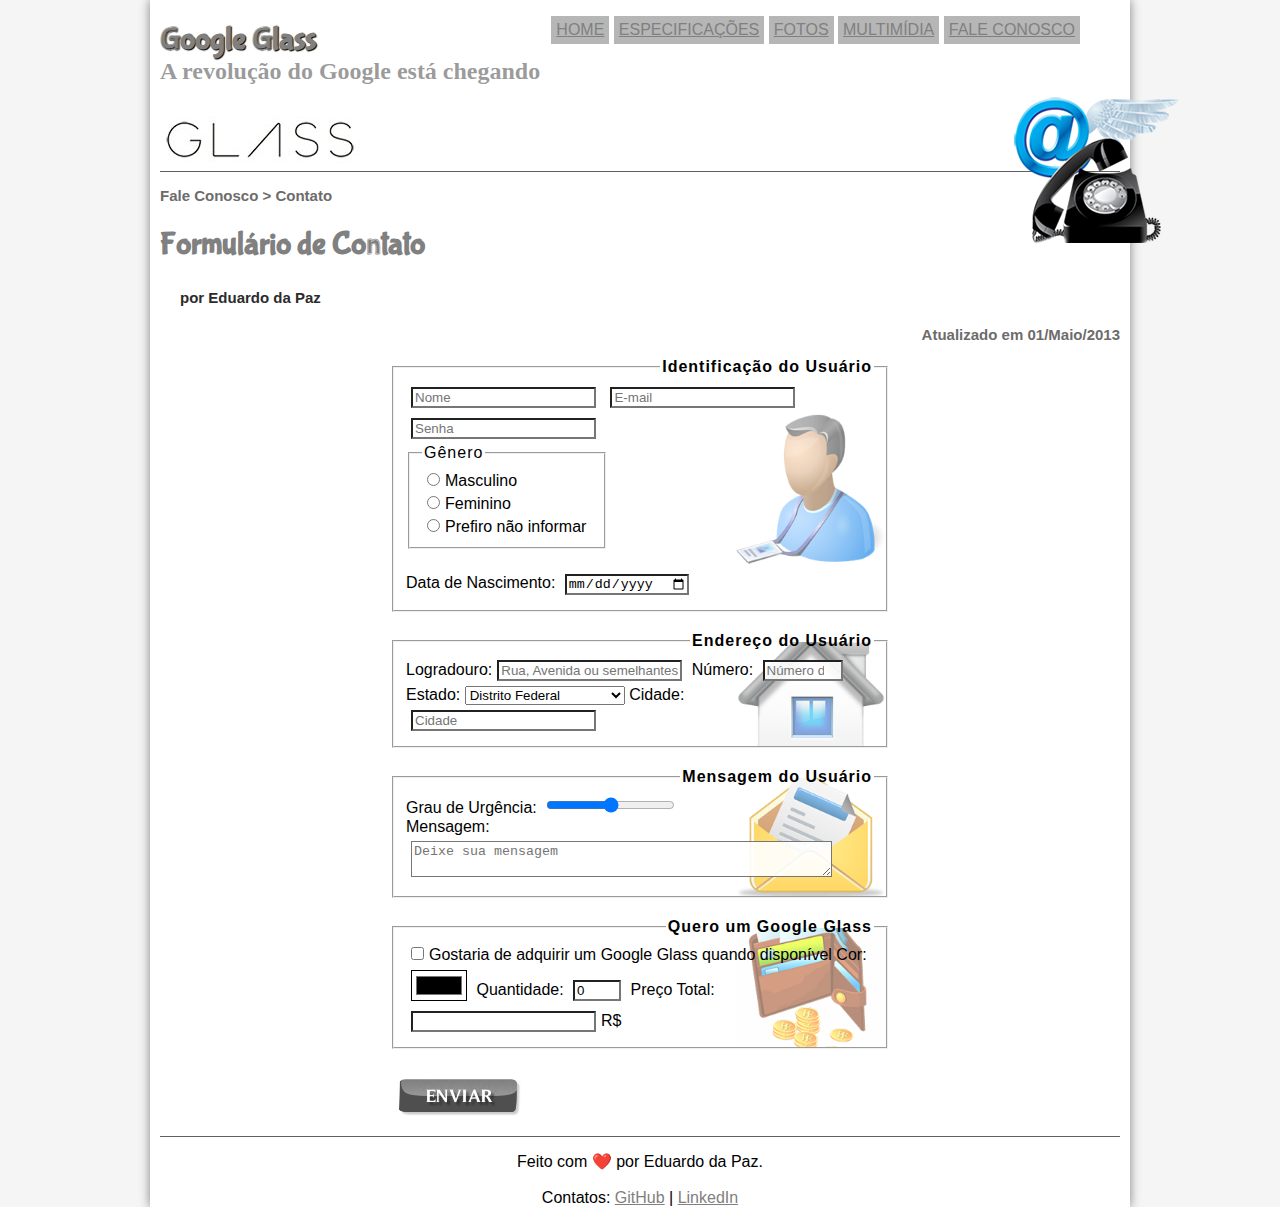
<file: fale-conosco.html>
<!DOCTYPE html>
<html lang="pt-br">
<head>
    <meta charset="UTF-8">
    <meta name="viewport" content="width=device-width, initial-scale=1.0">
    <meta http-equiv="X-UA-Compatible" content="ie=edge">
    <title>Contate-nos</title>
    <script src="_javascript/funcoes.js" defer></script>  
    <link rel="stylesheet" type="text/css" href="_css/estilo.css">
    <link rel="stylesheet" href="_css/form.css">
    <link rel="shortcut icon" href="_imagens/glass-oculos-preto-peq.png">
</head>
<body>
    <div id="interface">
        <header id="cabecalho">

            <hgroup>
                <h1>Google Glass</h1>
                <h2>A revolução do Google está chegando</h2>
            </hgroup>

            <img src="./_imagens/contato.png">

            <nav>
                <h1>Menu Principal</h1>
                <ul>
                    <li><a href="index.html">Home</a></li>
                    <li><a href="specs.html">Especificações</a></li>
                    <li><a href="fotos.html">Fotos</a></li>
                    <li><a href="multimidia.html">Multimídia</a></li>
                    <li><a href="fale-conosco.html">Fale conosco</a></li>
                </ul>
            </nav>

        </header>

        <section>
            <header>
                <h3>Fale Conosco > Contato</h3>
                <h1>Formulário de Contato</h1>
                <h2>por Eduardo da Paz</h2>
                <h3>Atualizado em 01/Maio/2013</h3>
            </header>

            <form action="/" method="POST">
                <fieldset id="contato">
                    <legend>Identificação do Usuário</legend>
                    <input type="text" name="" id="" placeholder="Nome">
                    <input type="email" name="" id="" placeholder="E-mail"> 
                    <input type="password" name="" id="" placeholder="Senha" minlength="8">
                    <fieldset class="gen">
                        <legend>Gênero</legend>
                        <input type="radio" name="genero" id="masculino"><label for="masculino">Masculino</label> <br>
                        <input type="radio" name="genero" id="feminino"><label for="feminino">Feminino</label> <br>
                        <input type="radio" name="genero" id="undefined"><label for="undefined">Prefiro não informar</label>
                    </fieldset>
                    </select>
                    <label for="dataNascimento">Data de Nascimento:</label>
                    <input type="date" name="" id="dataNascimento" placeholder="Data de Nascimento">
                </fieldset>

                <fieldset id="endereco">
                    <legend>Endereço do Usuário</legend>
                    <label for="logra">Logradouro:</label><input type="text" name="" id="logra" placeholder="Rua, Avenida ou semelhantes">
                    <label for="numeroRua">Número:</label> <input type="number" name="" id="numeroRua" min="0" max="99999" placeholder="Número da rua">
                    <label for="estado">Estado:</label>
                    <select id="estado" name="estado">
                        <optgroup label="Centro-Oeste">
                            <option value="DF">Distrito Federal</option>
                            <option value="GO">Goiás</option>
                            <option value="MT">Mato Grosso</option>
                            <option value="MS">Mato Grosso do Sul</option>
                        </optgroup>
                        <optgroup label="Sudeste">
                            <option value="ES">Espírito Santo</option>
                            <option value="MG">Minas Gerais</option>
                            <option value="RJ">Rio de Janeiro</option>
                            <option value="SP">São Paulo</option>
                        </optgroup>
                        <optgroup label="Sul">
                            <option value="PR">Paraná</option>
                            <option value="RS">Rio Grande do Sul</option>
                            <option value="SC">Santa Catarina</option>
                        </optgroup>
                        <optgroup label="Nordeste">
                            <option value="AL">Alagoas</option>
                            <option value="BA">Bahia</option>
                            <option value="CE">Ceará</option>
                            <option value="MA">Maranhão</option>
                            <option value="PB">Paraíba</option>
                            <option value="PE">Pernambuco</option>
                            <option value="PI">Piauí</option>
                            <option value="RN">Rio Grande do Norte</option>
                            <option value="SE">Sergipe</option>
                        </optgroup>
                        <optgroup label="Norte">
                            <option value="AC">Acre</option>
                            <option value="AP">Amapá</option>
                            <option value="AM">Amazonas</option>
                            <option value="PA">Pará</option>
                            <option value="RO">Rondônia</option>
                            <option value="RR">Roraima</option>
                            <option value="TO">Tocantins</option>
                        </optgroup>
                    </select>
                    <label for="cidade">Cidade:</label>
                    <input type="text" name="" id="cidade" placeholder="Cidade" list="cidades">
                    <datalist id="cidades">
                        <option value="São Paulo">Capital</option>
                        <option value="Rio de Janeiro">Capital</option>
                    </datalist>
                </fieldset>

                <fieldset id="mensagem">
                    <legend>Mensagem do Usuário</legend>
                    <label for="urgencia">Grau de Urgência:</label>
                    <input type="range" name="" id="urgencia"><br>
                    <label for="mensagem">Mensagem:</label>
                    <textarea name="" id="mensagem" cols="50" rows="2" placeholder="Deixe sua mensagem"></textarea>

                </fieldset>

                <fieldset id="shopping">
                    <legend>Quero um Google Glass</legend>
                    <input type="checkbox" name="" id="adquerir"><label for="adquerir">Gostaria de adquirir um Google Glass quando disponível</label>
                    <label for="cor">Cor:</label><input type="color" name="" id="cor">
                    <label for="quant">Quantidade:</label>
                    <input type="number" name="" id="quant" min="0" max="5" value="0">
                    <label for="total">Preço Total:</label><input type="number" name="" id="total" readonly><label for="total">R$</label>
                    <script>
                        /* calculating the final cost of the glasses shopping in the meantime */
                
                        const quant = document.querySelector('#quant')
                        const total = document.querySelector('#total')
                
                        quant.addEventListener('change', () => total.value = quant.value * 1500)
                    </script>  
                </fieldset>

            <input type="image" src="_imagens/botao-enviar.png">
            </form>
        </section>

        <footer>
            <p>Feito com ❤️ por Eduardo da Paz. <br><br>
                Contatos:
                <a href="https://github.com/EduardoPazz" target="_blank">GitHub</a> |
                <a href="https://www.linkedin.com/in/eduardo-da-paz/" target="_blank">LinkedIn</a>
            </p>
        </footer>
    </div>
</body>
</html>
</file>
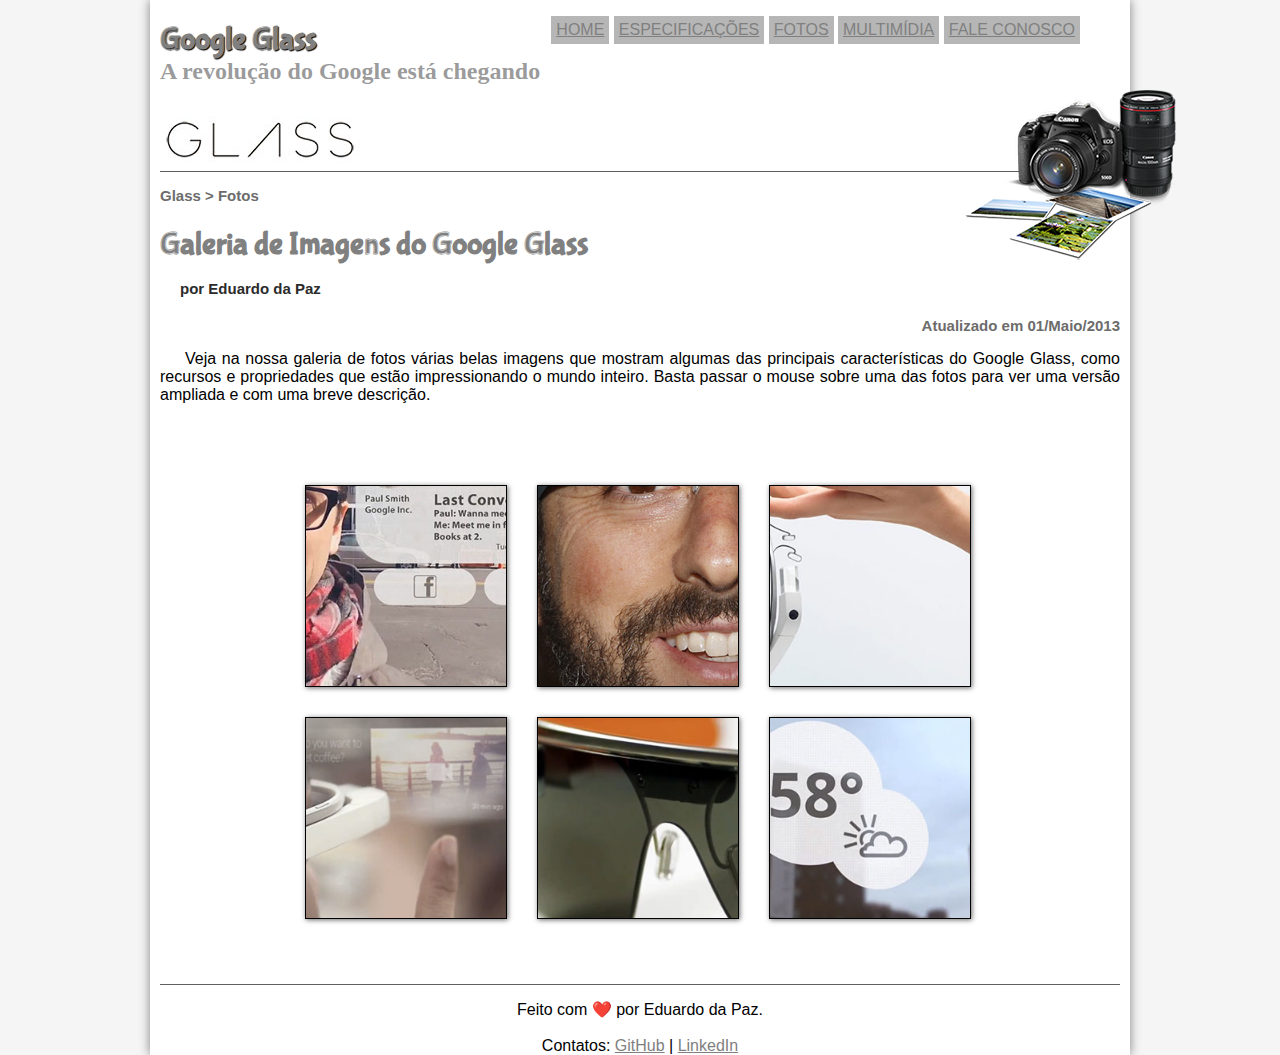
<file: fotos.html>
<!DOCTYPE html>
<html lang="pt-br">
<head>
    <meta charset="UTF-8">
    <meta name="viewport" content="width=device-width, initial-scale=1.0">
    <meta http-equiv="X-UA-Compatible" content="ie=edge">
    <title>Galeria</title>
    <script src="_javascript/funcoes.js" defer></script>
    <link rel="stylesheet" type="text/css" href="_css/estilo.css">
    <link rel="stylesheet" href="./_css/fotos.css">
    <link rel="shortcut icon" href="_imagens/glass-oculos-preto-peq.png">
</head>
<body>
    <div id="interface">
        <header id="cabecalho">

            <hgroup>
                <h1>Google Glass</h1>
                <h2>A revolução do Google está chegando</h2>
            </hgroup>

            <img src="./_imagens/fotos.png">

            <nav>
                <h1>Menu Principal</h1>
                <ul>
                    <li><a href="index.html">Home</a></li>
                    <li><a href="specs.html">Especificações</a></li>
                    <li><a href="fotos.html">Fotos</a></li>
                    <li><a href="multimidia.html">Multimídia</a></li>
                    <li><a href="fale-conosco.html">Fale conosco</a></li>
                </ul>
            </nav>

        </header>

        <section>
    
            <header>
                <hgroup>
                    <h3>Glass > Fotos</h3>
                    <h1>Galeria de Imagens do Google Glass</h1>
                    <h2>por Eduardo da Paz</h2>
                    <h3>Atualizado em 01/Maio/2013</h3>
                </hgroup> 
            </header>

            <p>Veja na nossa galeria de fotos várias belas imagens que mostram algumas das principais características do Google Glass, como recursos e propriedades que estão impressionando o mundo inteiro. Basta passar o mouse sobre uma das fotos para ver uma versão ampliada e com uma breve descrição.</p>

            <ul id="album">
                <li id="foto01"><span>Agenda e lembretes</span></li>
                <li id="foto02"><span>Sergey Brin usando o Glass</span></li>
                <li id="foto03"><span>Leve e compacto</span></li>
                <li id="foto04"><span>Sensação de uma tela de 50"</span></li>
                <li id="foto05"><span>Vários tipos de lente</span></li>
                <li id="foto06"><span>Informações importantes</span></li>
            </ul>

        </section>
        <footer>
            <p>Feito com ❤️ por Eduardo da Paz. <br><br>
                Contatos:
                <a href="https://github.com/EduardoPazz" target="_blank">GitHub</a> |
                <a href="https://www.linkedin.com/in/eduardo-da-paz/" target="_blank">LinkedIn</a>
            </p>
        </footer>
    </div>
</body>
</html>
</file>
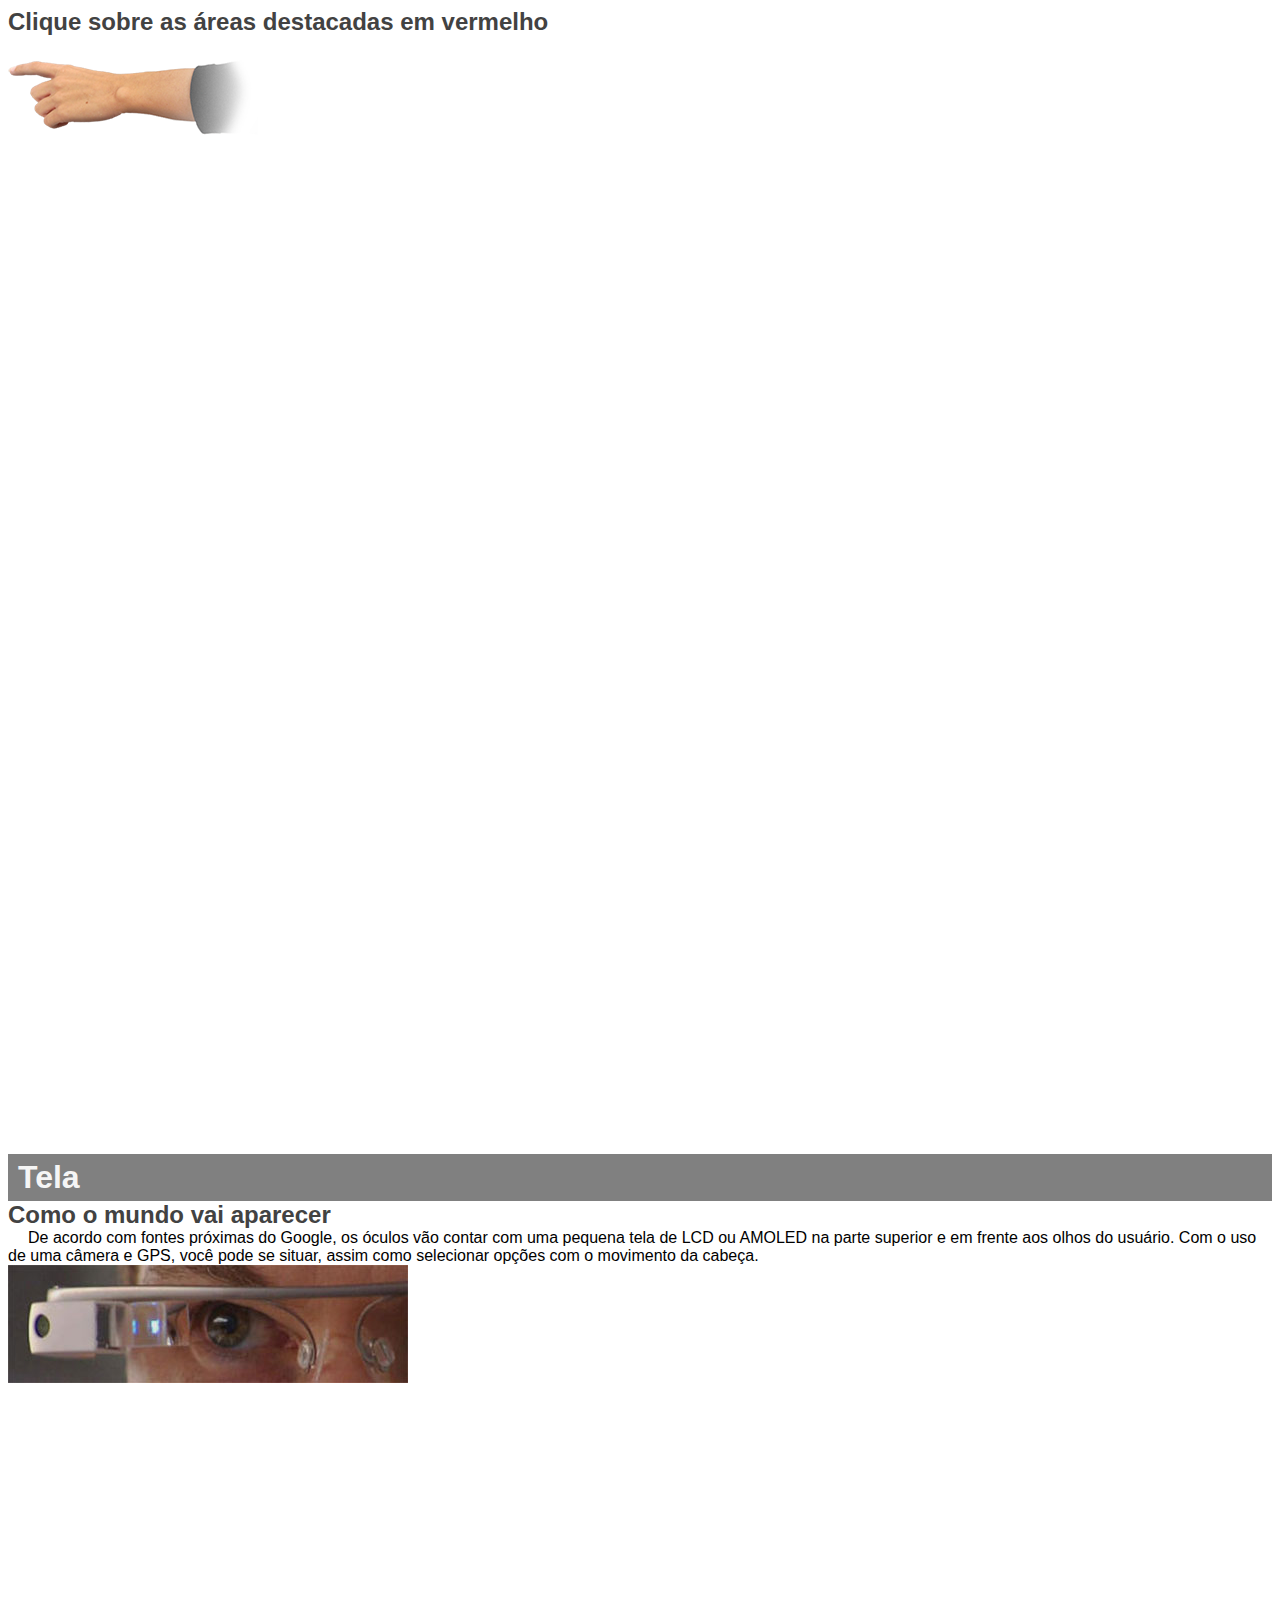
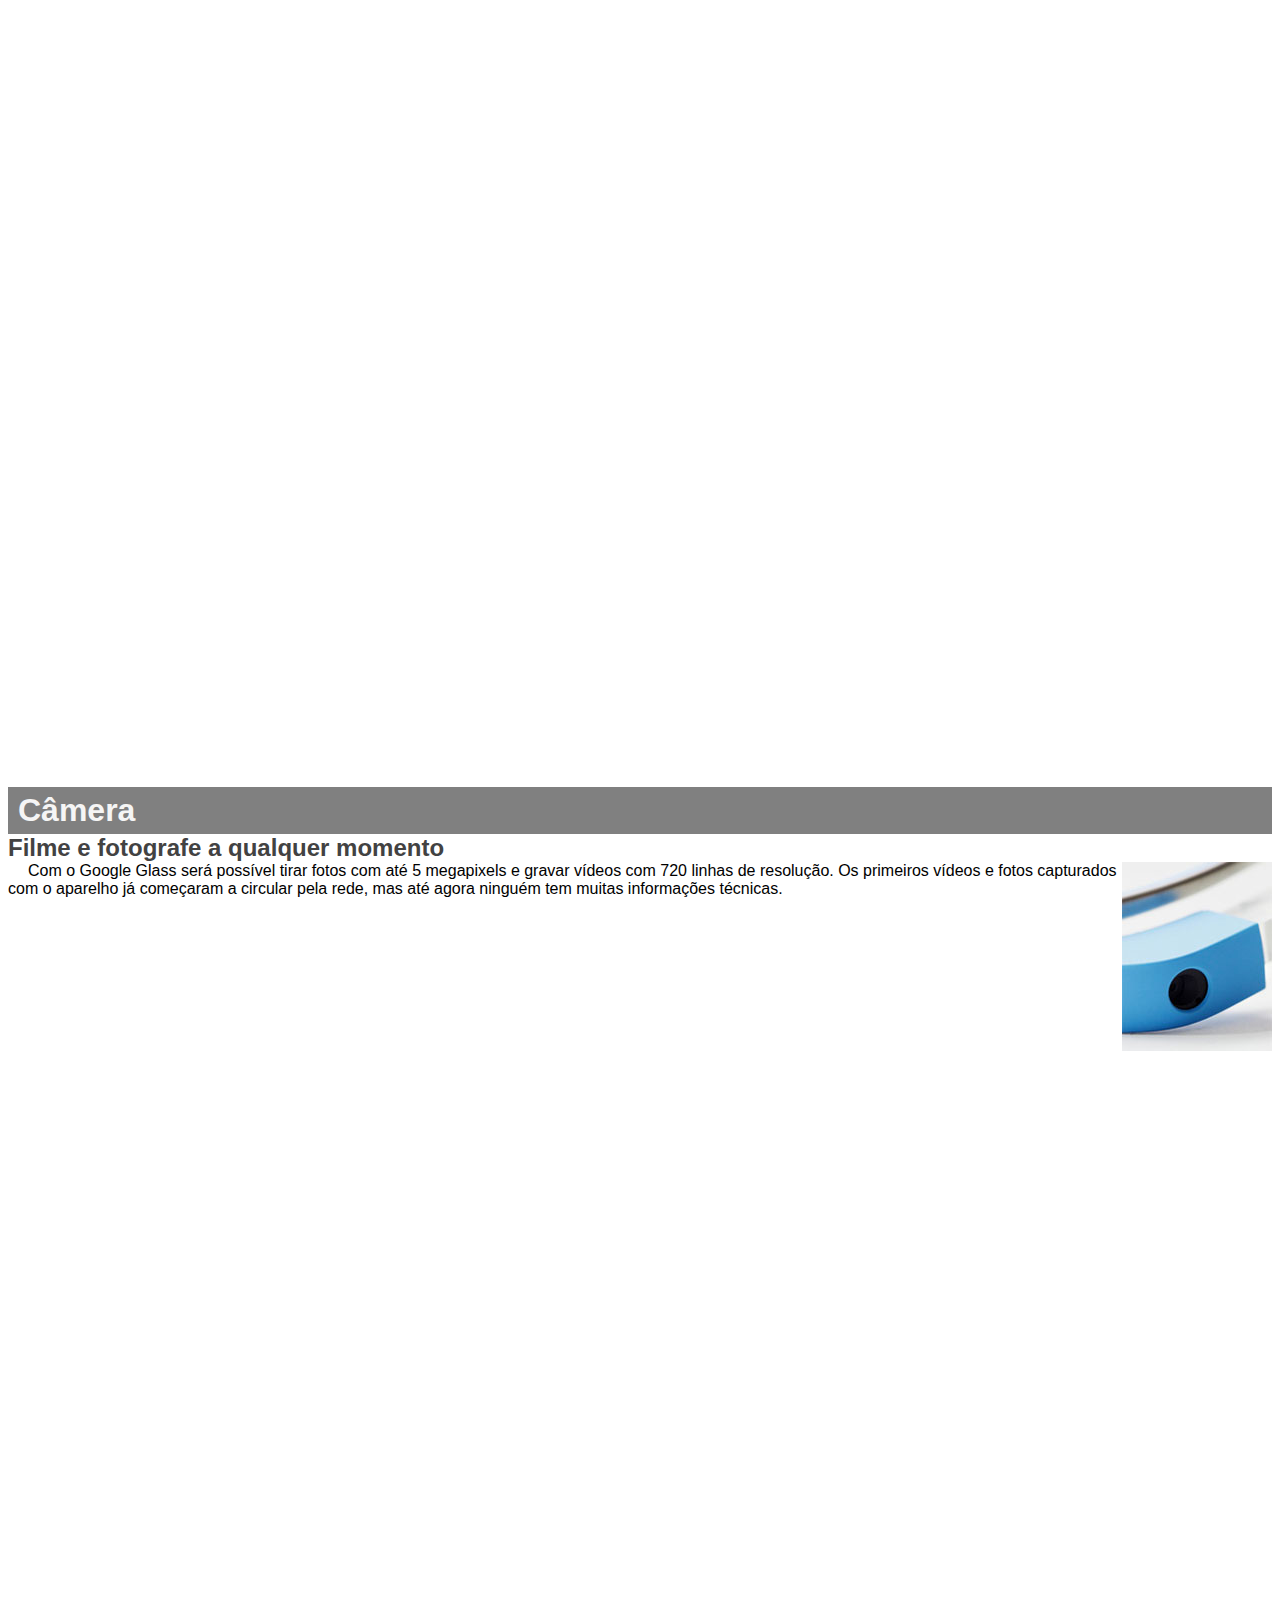
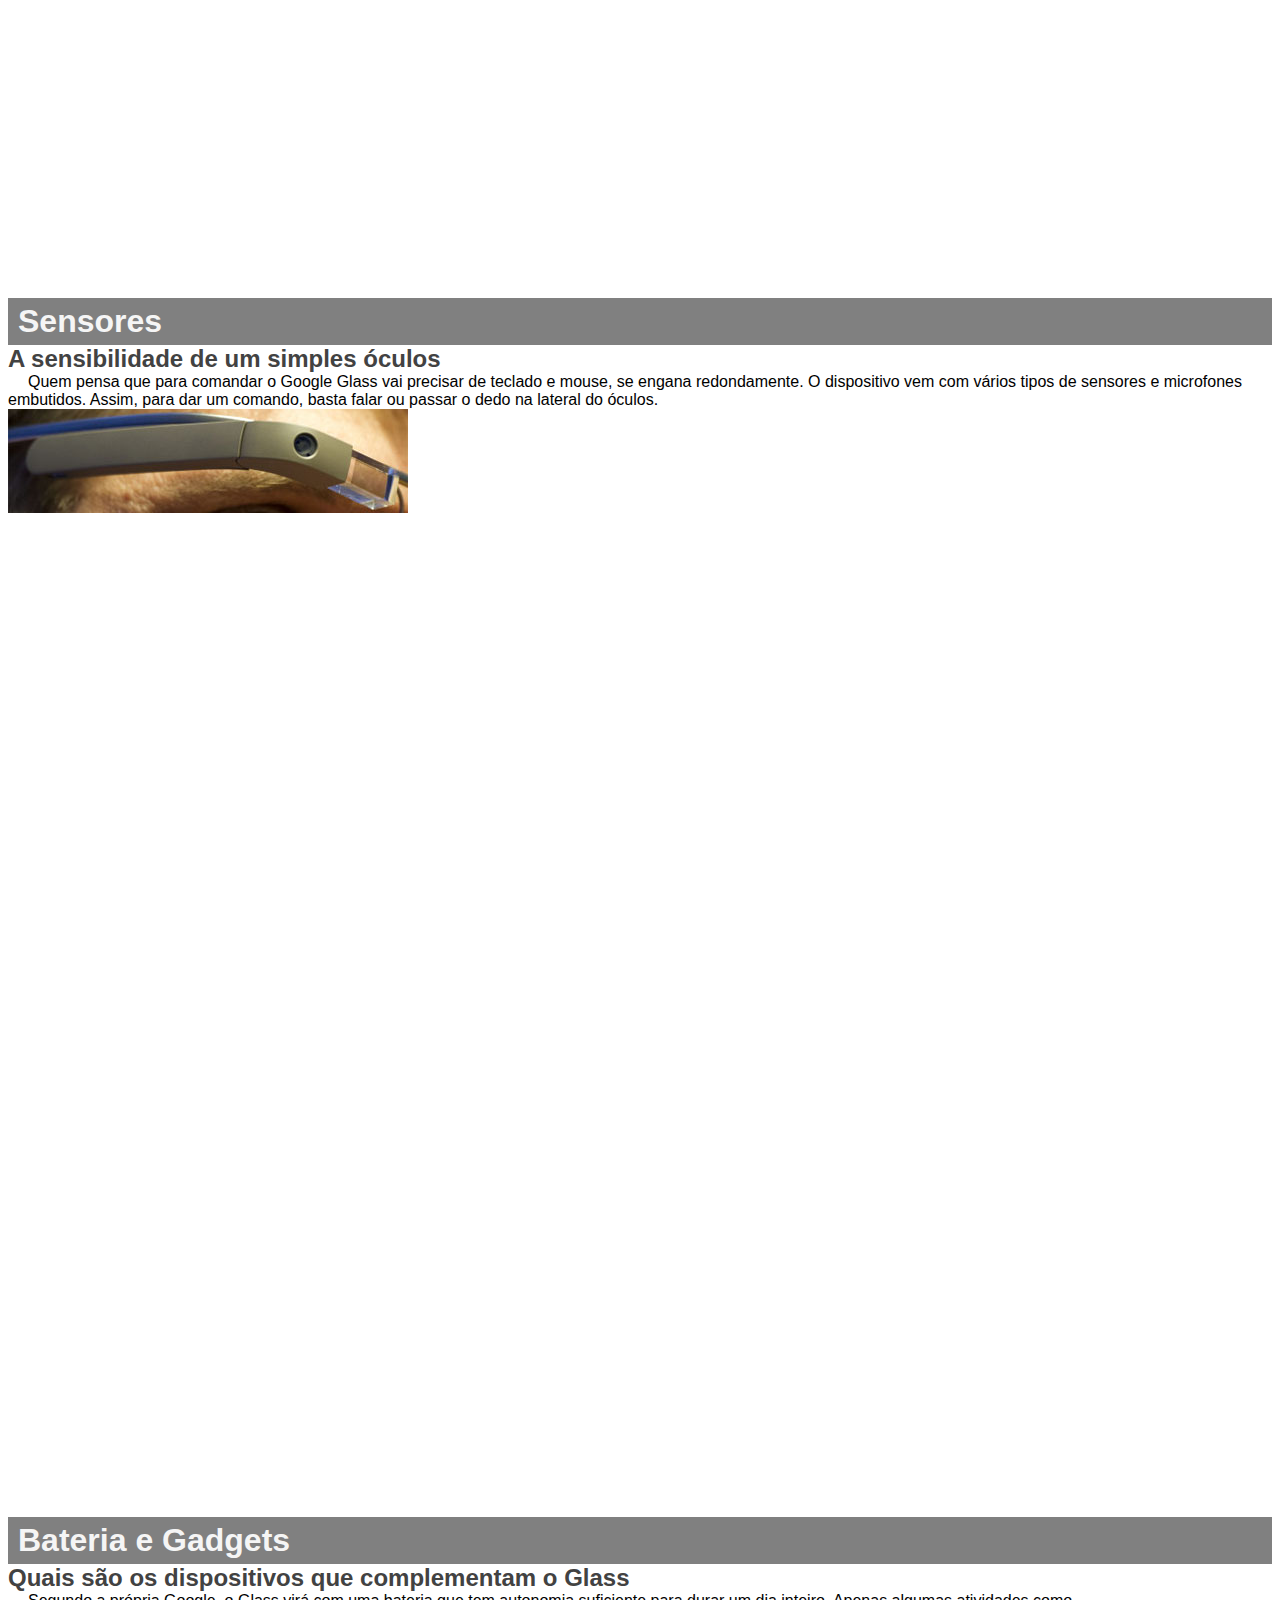
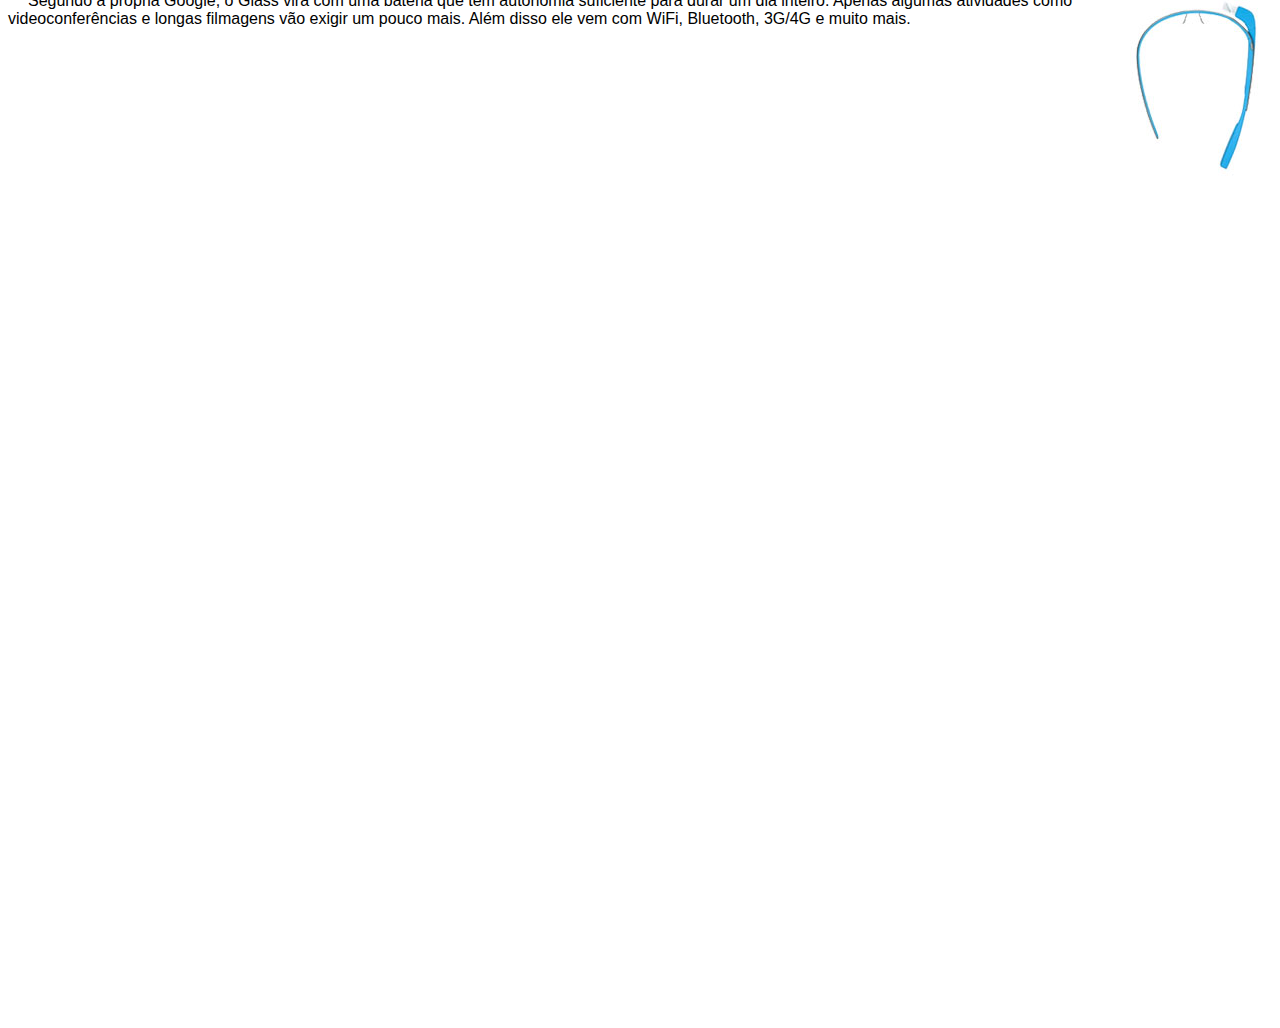
<file: google-glass.html>
<!DOCTYPE html>
<html lang="pt-br">
<head>
    <meta charset="UTF-8">
    <style>
        body {
            font-family: Arial, sans-serif;
        }

        p {
            text-indent: 20px;
        }

        article {
            margin-bottom: 1000px;
        }

        article h1 {
            color: whitesmoke;
            background: gray;
            padding: 5px 10px;
        }

        article h2 {
            color: rgb(66, 66, 66);
        }

        article * {
            margin: 0;
        }

        img.floatable {
            display: block;
            float: right;
        }
    </style>
</head>
<body>
    <article id="padrao">
        <header><h2>Clique sobre as áreas destacadas em vermelho</h2></header>
        <img src="_imagens/mao.png" alt="Mão apontando para a esquerda.">       
    </article>
    
    <article id="tela">
        <header>
            <h1>Tela</h1>
            <h2>Como o mundo vai aparecer</h2>
        </header>
        <p>De acordo com fontes próximas do Google, os óculos vão contar com uma pequena tela de LCD ou AMOLED na parte superior e em frente aos olhos do usuário. Com o uso de uma câmera e GPS, você pode se situar, assim como selecionar opções com o movimento da cabeça.</p>
        <img src="_imagens/det-tela.jpg" alt="Close em uma pessoa usando o óculos, destacando sua tela.">
    </article>
    
    <article id="camera">
        <header>
            <h1>Câmera</h1>
            <h2>Filme e fotografe a qualquer momento</h2>
        </header>
        <img src="_imagens/det-camera.jpg" alt="Close na câmera imbutida no óculos." class="floatable">
        <p>Com o Google Glass será possível tirar fotos com até 5 megapixels e gravar vídeos com 720 linhas de resolução. Os primeiros vídeos e fotos capturados com o aparelho já começaram a circular pela rede, mas até agora ninguém tem muitas informações técnicas.</p>
    </article>
    
    <article id="sensores">
        <header>
            <h1>Sensores</h1>
            <h2>A sensibilidade de um simples óculos</h2>
        </header>
        <p>Quem pensa que para comandar o Google Glass vai precisar de teclado e mouse, se engana redondamente. O dispositivo vem com vários tipos de sensores e microfones embutidos. Assim, para dar um comando, basta falar ou passar o dedo na lateral do óculos.</p>
        <img src="_imagens/det-touch.jpg" alt="Close na área de sensores do óculos.">
    </article>
    
    <article id="gadgets">
        <header>
            <h1>Bateria e Gadgets</h1>
            <h2>Quais são os dispositivos que complementam o Glass</h2>
        </header>
        <img src="_imagens/det-bateria.jpg" alt="Visão superior de todo o óculos." class="floatable">
        <p>Segundo a própria Google, o Glass virá com uma bateria que tem autonomia suficiente para durar um dia inteiro. Apenas algumas atividades como videoconferências e longas filmagens vão exigir um pouco mais. Além disso ele vem com WiFi, Bluetooth, 3G/4G e muito mais.</p>
    </article>
</body>
</html>
</file>
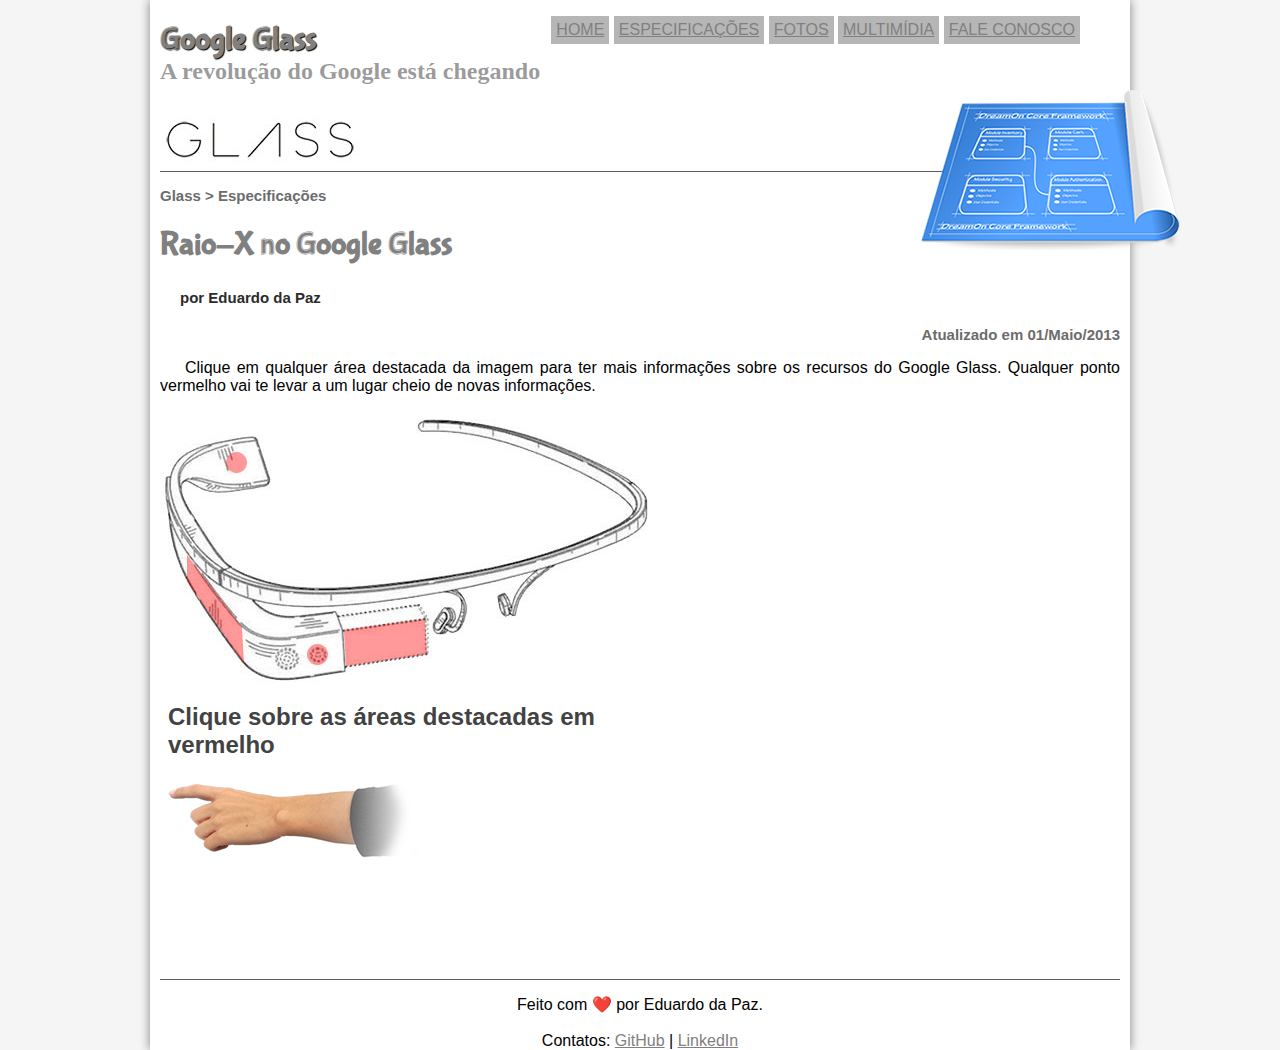
<file: specs.html>
<!DOCTYPE html>
<html lang="pt-br">
<head>
    <meta charset="UTF-8">
    <meta name="viewport" content="width=device-width, initial-scale=1.0">
    <meta http-equiv="X-UA-Compatible" content="ie=edge">
    <title>Especificações do Google Glass</title>
    <script src="_javascript/funcoes.js" defer></script>
    <link rel="stylesheet" type="text/css" href="_css/estilo.css">
    <link rel="stylesheet" href="./_css/specs.css">
    <link rel="shortcut icon" href="_imagens/glass-oculos-preto-peq.png">
</head>
<body>
    <div id="interface">
        <header id="cabecalho">

            <hgroup>
                <h1>Google Glass</h1>
                <h2>A revolução do Google está chegando</h2>
            </hgroup>

            <img src="./_imagens/especificacoes.png">

            <nav>
                <h1>Menu Principal</h1>
                <ul>
                    <li><a href="index.html">Home</a></li>
                    <li><a href="specs.html">Especificações</a></li>
                    <li><a href="fotos.html">Fotos</a></li>
                    <li><a href="multimidia.html">Multimídia</a></li>
                    <li><a href="fale-conosco.html">Fale conosco</a></li>
                </ul>
            </nav>

        </header>

        <section>
            <header>
                <h3>Glass > Especificações</h3>
                <h1>Raio-X no Google Glass</h1>
                <h2>por Eduardo da Paz</h2>
                <h3>Atualizado em 01/Maio/2013</h3>
            </header>
            
            <p>Clique em qualquer área destacada da imagem para ter mais informações sobre os recursos do Google Glass. Qualquer ponto vermelho vai te levar a um lugar cheio de novas informações.</p>

            <section class="conteudo">
                <img src="_imagens/glass-esquema-marcado.jpg" alt="Esquema interativo das partes do óculos." usemap="#mapa">
                <map name="mapa">
                    <area shape="rect" coords="182,207,265,257" href="google-glass.html#tela" target="specs" alt="Redirecionamento para o article#tela">
                    <area shape="circle" coords="158,244,10" href="google-glass.html#camera" target="specs" alt="Redirecionamento para o article#camera">
                    <area shape="circle" coords="72,52,10" href="google-glass.html#gadgets
                    " target="specs" alt="Redirecionamento para o article#gadgets">                    
                    <area shape="poly" coords="27,145,81,216,82,249,,26,167" href="google-glass.html#sensores" target="specs" alt="Redirecionamento para o article#sensores">                    
                </map>
                <iframe name="specs" src="./google-glass.html" frameborder="0" sandbox="allow-scripts allow-same-origin" scrolling="no"></iframe>
            </section>
        </section>

        <footer>
            <p>Feito com ❤️ por Eduardo da Paz. <br><br>
                Contatos:
                <a href="https://github.com/EduardoPazz" target="_blank">GitHub</a> |
                <a href="https://www.linkedin.com/in/eduardo-da-paz/" target="_blank">LinkedIn</a>
            </p>
        </footer>
    </div>
</body>
</html>
</file>
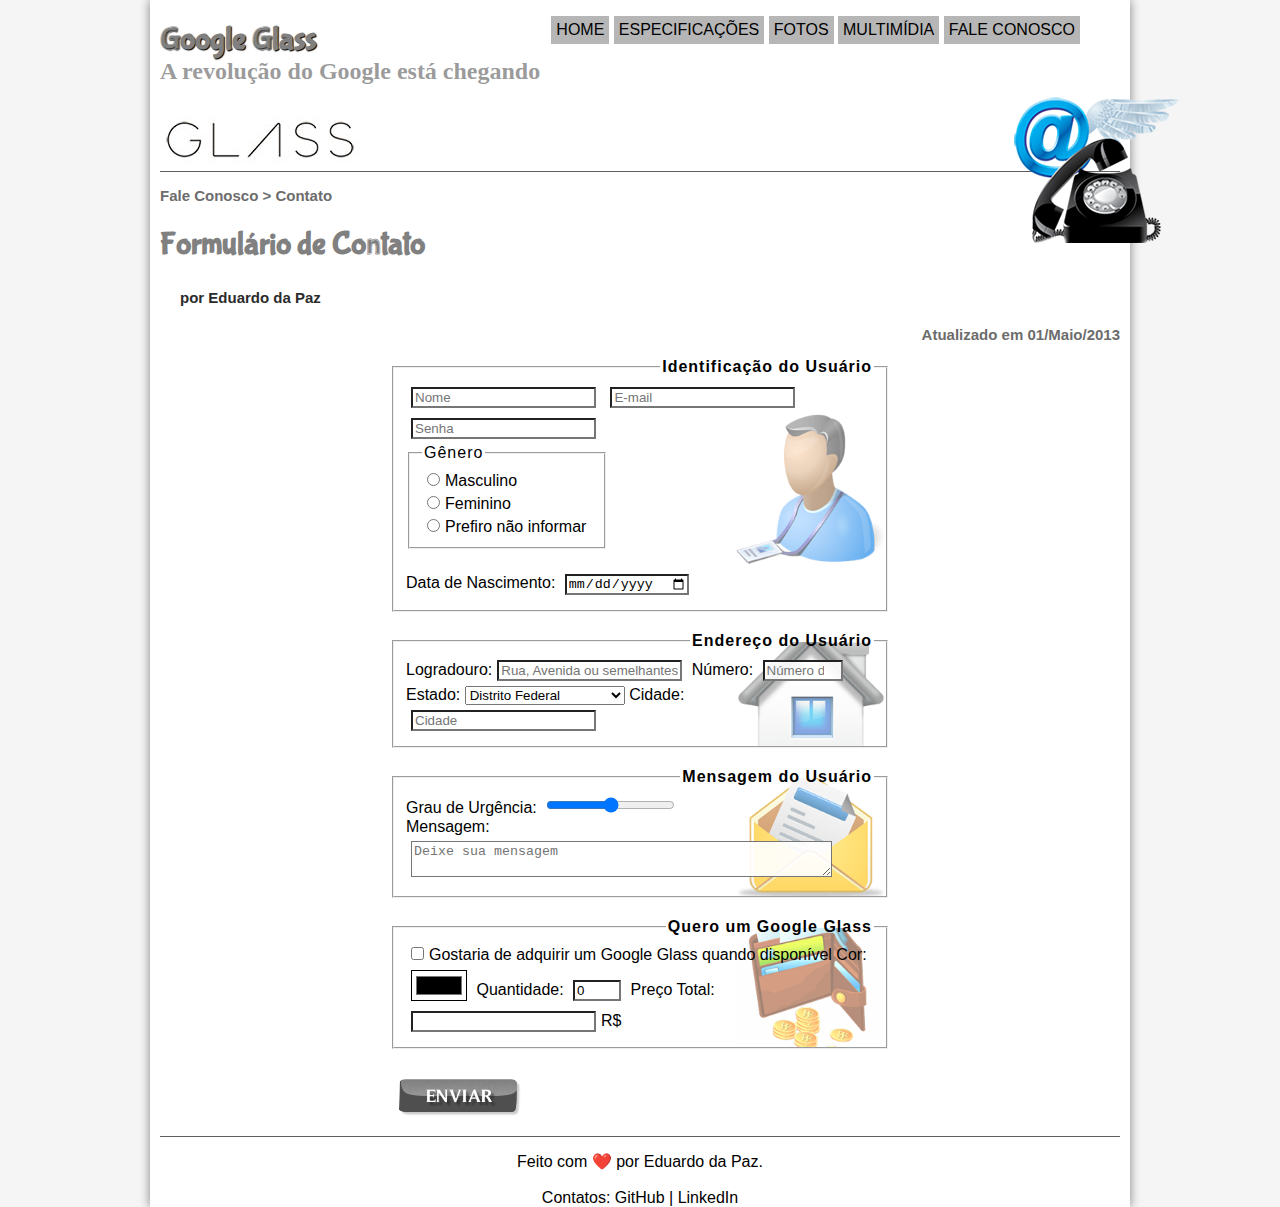
<file: projeto-glass-html5/fale-conosco.html>
<!DOCTYPE html>
<html lang="pt-br">
<head>
    <meta charset="UTF-8">
    <meta name="viewport" content="width=device-width, initial-scale=1.0">
    <meta http-equiv="X-UA-Compatible" content="ie=edge">
    <title>Tudo sobre o Google Glass</title>
    <script src="_javascript/funcoes.js" defer></script>  
    <link rel="stylesheet" type="text/css" href="_css/estilo.css">
    <link rel="stylesheet" href="_css/form.css">
</head>
<body>
    <div id="interface">
        <header id="cabecalho">

            <hgroup>
                <h1>Google Glass</h1>
                <h2>A revolução do Google está chegando</h2>
            </hgroup>

            <img src="./_imagens/contato.png">

            <nav>
                <h1>Menu Principal</h1>
                <ul>
                    <li><a href="index.html">Home</a></li>
                    <li><a href="specs.html">Especificações</a></li>
                    <li><a href="fotos.html">Fotos</a></li>
                    <li><a href="multimidia.html">Multimídia</a></li>
                    <li><a href="fale-conosco.html">Fale conosco</a></li>
                </ul>
            </nav>

        </header>

        <section>
            <header>
                <h3>Fale Conosco > Contato</h3>
                <h1>Formulário de Contato</h1>
                <h2>por Eduardo da Paz</h2>
                <h3>Atualizado em 01/Maio/2013</h3>
            </header>

            <form action="/" method="POST">
                <fieldset id="contato">
                    <legend>Identificação do Usuário</legend>
                    <input type="text" name="" id="" placeholder="Nome">
                    <input type="email" name="" id="" placeholder="E-mail"> 
                    <input type="password" name="" id="" placeholder="Senha" minlength="8">
                    <fieldset class="gen">
                        <legend>Gênero</legend>
                        <input type="radio" name="genero" id="masculino"><label for="masculino">Masculino</label> <br>
                        <input type="radio" name="genero" id="feminino"><label for="feminino">Feminino</label> <br>
                        <input type="radio" name="genero" id="undefined"><label for="undefined">Prefiro não informar</label>
                    </fieldset>
                    </select>
                    <label for="dataNascimento">Data de Nascimento:</label>
                    <input type="date" name="" id="dataNascimento" placeholder="Data de Nascimento">
                </fieldset>

                <fieldset id="endereco">
                    <legend>Endereço do Usuário</legend>
                    <label for="logra">Logradouro:</label><input type="text" name="" id="logra" placeholder="Rua, Avenida ou semelhantes">
                    <label for="numeroRua">Número:</label> <input type="number" name="" id="numeroRua" min="0" max="99999" placeholder="Número da rua">
                    <label for="estado">Estado:</label>
                    <select id="estado" name="estado">
                        <optgroup label="Centro-Oeste">
                            <option value="DF">Distrito Federal</option>
                            <option value="GO">Goiás</option>
                            <option value="MT">Mato Grosso</option>
                            <option value="MS">Mato Grosso do Sul</option>
                        </optgroup>
                        <optgroup label="Sudeste">
                            <option value="ES">Espírito Santo</option>
                            <option value="MG">Minas Gerais</option>
                            <option value="RJ">Rio de Janeiro</option>
                            <option value="SP">São Paulo</option>
                        </optgroup>
                        <optgroup label="Sul">
                            <option value="PR">Paraná</option>
                            <option value="RS">Rio Grande do Sul</option>
                            <option value="SC">Santa Catarina</option>
                        </optgroup>
                        <optgroup label="Nordeste">
                            <option value="AL">Alagoas</option>
                            <option value="BA">Bahia</option>
                            <option value="CE">Ceará</option>
                            <option value="MA">Maranhão</option>
                            <option value="PB">Paraíba</option>
                            <option value="PE">Pernambuco</option>
                            <option value="PI">Piauí</option>
                            <option value="RN">Rio Grande do Norte</option>
                            <option value="SE">Sergipe</option>
                        </optgroup>
                        <optgroup label="Norte">
                            <option value="AC">Acre</option>
                            <option value="AP">Amapá</option>
                            <option value="AM">Amazonas</option>
                            <option value="PA">Pará</option>
                            <option value="RO">Rondônia</option>
                            <option value="RR">Roraima</option>
                            <option value="TO">Tocantins</option>
                        </optgroup>
                    </select>
                    <label for="cidade">Cidade:</label>
                    <input type="text" name="" id="cidade" placeholder="Cidade" list="cidades">
                    <datalist id="cidades">
                        <option value="São Paulo">Capital</option>
                        <option value="Rio de Janeiro">Capital</option>
                    </datalist>
                </fieldset>

                <fieldset id="mensagem">
                    <legend>Mensagem do Usuário</legend>
                    <label for="urgencia">Grau de Urgência:</label>
                    <input type="range" name="" id="urgencia"><br>
                    <label for="mensagem">Mensagem:</label>
                    <textarea name="" id="mensagem" cols="50" rows="2" placeholder="Deixe sua mensagem"></textarea>

                </fieldset>

                <fieldset id="shopping">
                    <legend>Quero um Google Glass</legend>
                    <input type="checkbox" name="" id="adquerir"><label for="adquerir">Gostaria de adquirir um Google Glass quando disponível</label>
                    <label for="cor">Cor:</label><input type="color" name="" id="cor">
                    <label for="quant">Quantidade:</label>
                    <input type="number" name="" id="quant" min="0" max="5" value="0">
                    <label for="total">Preço Total:</label><input type="number" name="" id="total" readonly><label for="total">R$</label>
                    <script>
                        /* calculating the final cost of the glasses shopping in the meantime */
                
                        const quant = document.querySelector('#quant')
                        const total = document.querySelector('#total')
                
                        quant.addEventListener('change', () => total.value = quant.value * 1500)
                    </script>  
                </fieldset>

            <input type="image" src="_imagens/botao-enviar.png">
            </form>
        </section>

        <footer>
            <p>Feito com ❤️ por Eduardo da Paz. <br><br>
                Contatos:
                <a href="https://github.com/EduardoPazz" target="_blank">GitHub</a> |
                <a href="https://www.linkedin.com/in/eduardo-da-paz/" target="_blank">LinkedIn</a>
            </p>
        </footer>
    </div>
</body>
</html>
</file>
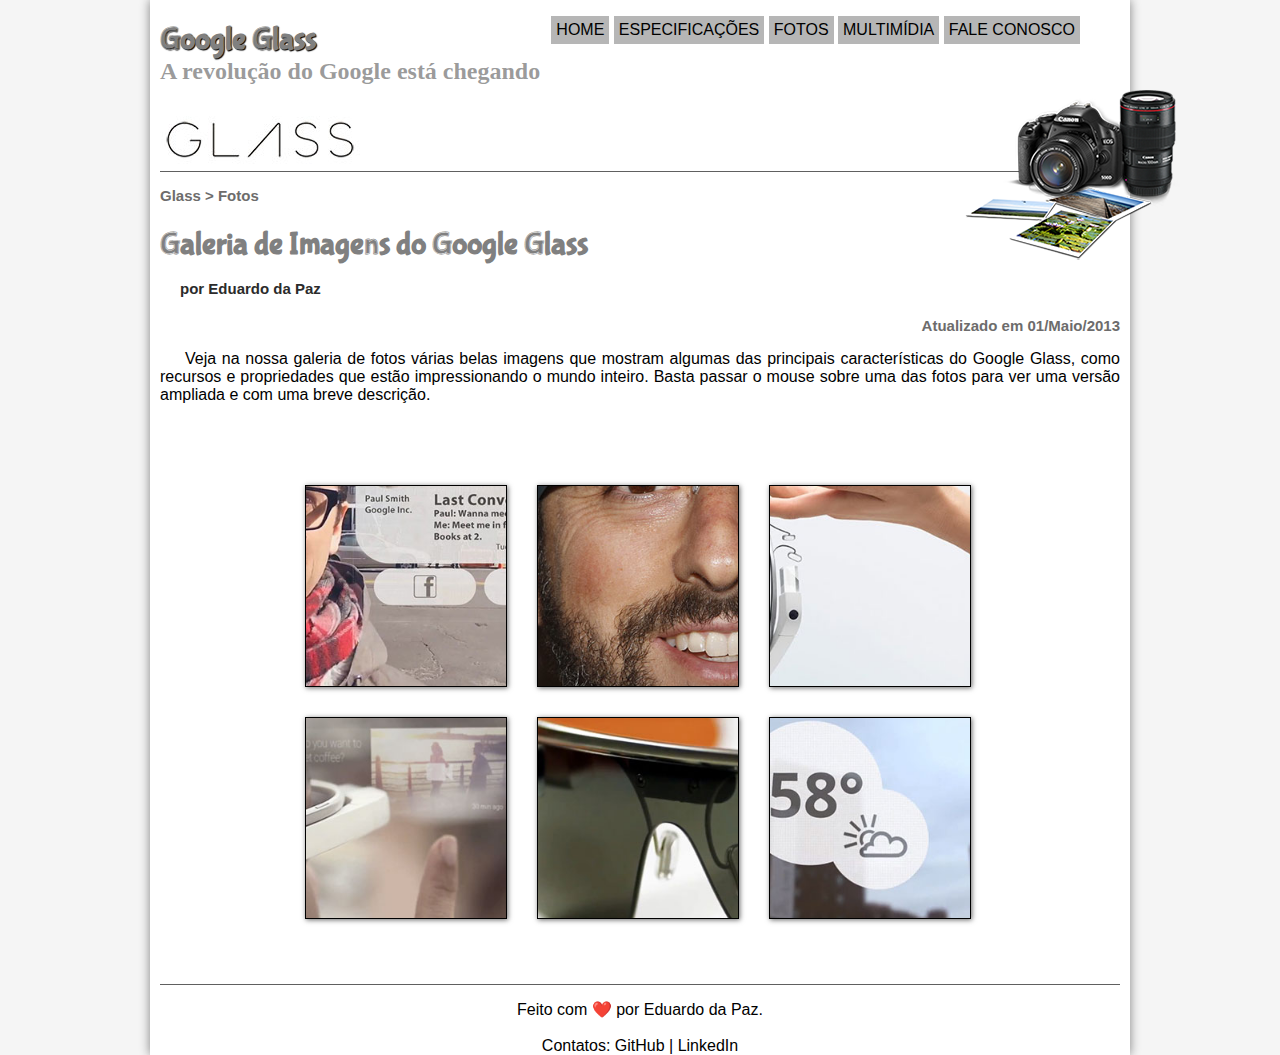
<file: projeto-glass-html5/fotos.html>
<!DOCTYPE html>
<html lang="pt-br">
<head>
    <meta charset="UTF-8">
    <meta name="viewport" content="width=device-width, initial-scale=1.0">
    <meta http-equiv="X-UA-Compatible" content="ie=edge">
    <title>Tudo sobre o Google Glass</title>
    <script src="_javascript/funcoes.js" defer></script>
    <link rel="stylesheet" type="text/css" href="_css/estilo.css">
    <link rel="stylesheet" href="./_css/fotos.css">
</head>
<body>
    <div id="interface">
        <header id="cabecalho">

            <hgroup>
                <h1>Google Glass</h1>
                <h2>A revolução do Google está chegando</h2>
            </hgroup>

            <img src="./_imagens/fotos.png">

            <nav>
                <h1>Menu Principal</h1>
                <ul>
                    <li><a href="index.html">Home</a></li>
                    <li><a href="specs.html">Especificações</a></li>
                    <li><a href="fotos.html">Fotos</a></li>
                    <li><a href="multimidia.html">Multimídia</a></li>
                    <li><a href="fale-conosco.html">Fale conosco</a></li>
                </ul>
            </nav>

        </header>

        <section>
    
            <header>
                <hgroup>
                    <h3>Glass > Fotos</h3>
                    <h1>Galeria de Imagens do Google Glass</h1>
                    <h2>por Eduardo da Paz</h2>
                    <h3>Atualizado em 01/Maio/2013</h3>
                </hgroup> 
            </header>

            <p>Veja na nossa galeria de fotos várias belas imagens que mostram algumas das principais características do Google Glass, como recursos e propriedades que estão impressionando o mundo inteiro. Basta passar o mouse sobre uma das fotos para ver uma versão ampliada e com uma breve descrição.</p>

            <ul id="album">
                <li id="foto01"><span>Agenda e lembretes</span></li>
                <li id="foto02"><span>Sergey Brin usando o Glass</span></li>
                <li id="foto03"><span>Leve e compacto</span></li>
                <li id="foto04"><span>Sensação de uma tela de 50"</span></li>
                <li id="foto05"><span>Vários tipos de lente</span></li>
                <li id="foto06"><span>Informações importantes</span></li>
            </ul>

        </section>
        <footer>
            <p>Feito com ❤️ por Eduardo da Paz. <br><br>
                Contatos:
                <a href="https://github.com/EduardoPazz" target="_blank">GitHub</a> |
                <a href="https://www.linkedin.com/in/eduardo-da-paz/" target="_blank">LinkedIn</a>
            </p>
        </footer>
    </div>
</body>
</html>
</file>
<file: _css/estilo.css>
@charset "UTF-8";
@font-face {
    font-family: 'Bubble Gum';
    src: url(../_fonts/bubblegum-sans-regular.otf)
};
@import url('https://fonts.googleapis.com/css?family=Roboto|Titillium+Web&display=swap');

/* border box */

html {box-sizing: border-box}

*, *::before, *::after {box-sizing: inherit}

/* body */

body {
    font-family: 'Roboto', sans-serif;

    margin: 0;

    display: flex;
    flex-direction: column;

    background-color: whitesmoke;
}

p {
    text-indent: 25px;
    text-align: justify;
}

a {
    color: gray;

    transition: inherit;
}

a:hover {
    text-decoration: none;
}

/* div#interface */

div#interface {
    width: 75%;
    background-color: white;
    margin: auto auto auto;
    padding: 0 10px;
    box-shadow: 0px 0px 10px gray;
}

/* header#cabecalho */

header#cabecalho {
    border-bottom: #606060 solid 1px;

    height: 150px;

    background: url(../_imagens/glass-logo-peq.jpg) no-repeat 0px 95px;
}

header#cabecalho h1 {
    color: gray;
    text-shadow: 1px 1px 1px black;
    margin-bottom: 0;

    font-family: 'Bubble Gum', sans-serif;
}

header#cabecalho h2 {
    color: rgba(128, 128, 128, 0.781);
    margin-top: 0;

    font-family: 'Titillium Web', serif;
}

header#cabecalho img {
    position: absolute;
    top: 90px;
    right: 100px;
}

/* header#cabecalho nav */

nav h1 {
    display: none;
}

nav ul {
    position: absolute;
    top: 0;
    right: 200px;
}

nav ul li {
    display: inline-block;
    padding: 5px;

    list-style: none;
    text-transform: uppercase;

    background-color: rgba(128, 128, 128, 0.575);

    transition: background 500ms;
}

nav ul li:hover {
    background-color: gray;
}

/* section */

section.floatable {
    display: block;
    width: 60%;
    float: left;
    padding-right: 15px;
    border-right: #606060 1px solid;
}

section h2 {
    background: rgb(185, 180, 180);
    padding: 5px 20px;
    color: #606060;
}

/* section header */

section header hgroup * {
    margin-bottom: 0;
}

section header h1 {
    color: gray;
    font-family: 'Bubble Gum', sans-serif;
}

section header h2 {
    color: #2b2b2b;
    background: none;
    font-size: 15px;
}

section header h3 {
    color: #6d6c6c;
    background: none;
    font-size: 15px;
}

section header h2 + h3 {
    text-align: right;
}

/* section figure */

figure.foto-legenda {
    border: 8px solid white;
    box-shadow: 1px 1px 4px black;

    position: relative;

    background-color: rgba(11, 11, 37, 0.575);
}

figure.foto-legenda img {
    max-width: 100%;
}

figure.foto-legenda img:hover {
    opacity: 0;
}

figure.foto-legenda figcaption {
    position: absolute;

    top: 0;

    opacity: 0;

    background-color: rgba(0, 0, 0, 0.863);
    color: white;

    text-align: center; 

    width: 100%;
    height: 100%;

    transition: all 500ms;
}

figure.foto-legenda figcaption p {
    text-align: center;
}

figure.foto-legenda figcaption:hover {
    opacity: 1;
}

/* section table */

section table {
    border: 1px solid #606060;
    margin: auto auto;
    border-collapse: collapse;
}

section table td, section table th {
    border: 1px solid #606060;
    padding: 5px 10px;
}

section table th {
    text-align: right;
    color: white;
    background: #606060;
}

/* section video */

section video {
    display: block;
    margin: 10px auto;
}

/* aside */

aside {
    display: block;
    width: 30%;
    float: right;
    margin: 15px 15px 0 0;
    background: rgb(208, 208, 209);
    padding: 0 25px;
    box-shadow: 2px 2px 5px rgba(0, 0, 0, 0.329);
}

aside h1 {
    color: gray;
    font-family: 'Bubble Gum', sans-serif;
}

aside h2 {
    background: rgb(185, 180, 180);
    padding: 5px 20px;
    color: #606060;
}

aside video {
    width: 100%;
}

/* footer */

footer {
    border-top: #606060 solid 1px;
    padding-top: 15px;
    clear: both;
    text-align: center;
}

footer ul {
    list-style: none;
}

footer * {
    display: inline;
}

/* inline */

span {
    font-size: 10px; 
    float: right;
    margin-top: 9px;
}
</file>
<file: _css/form.css>
@charset "UTF-8";

/* form */

form {
    width: 500px;
    margin: auto;
}

/* fieldset */

fieldset {
    margin-bottom: 20px;
}

legend {
    letter-spacing: 1px;
    font-weight: bolder;
    text-align: right;
}

#contato {
    background: url(../_imagens/icone-contato.png) no-repeat right;
    background-size: 150px;
}

#endereco {
    background: url(../_imagens/icone-endereco.png) no-repeat right;
    background-size: 150px;
}

fieldset#mensagem {
    background: url(../_imagens/icone-mensagem.png) no-repeat right;
    background-size: 150px;
}

#shopping {
    background: url(../_imagens/icone-pagamento.png) no-repeat right;
    background-size: 150px;
}

fieldset.gen {
    width: 170px;
}

fieldset.gen legend {
    text-align: left;
    letter-spacing: 1px;
    font-weight: normal;
    text-align: left;
}

/* input e textarea */

input, textarea {
    margin: 5px;
    background-color: rgba(255, 255, 255, 0.911);
}

input:hover, textarea:hover {
    background-color: rgba(128, 128, 128, 0.719);
}
</file>
<file: _css/fotos.css>
@charset "UTF-8";

ul#album {
    width: 700px;
    margin: 0 auto;
    padding: 50px;
    overflow: hidden;
    list-style: none;
}

/* li */

ul#album li {
    float: left;
    width: 200px;
    height: 200px;
    margin: 15px;
    border: 1px solid black;
    box-shadow: 1px 1px 5px rgba(0, 0, 0, 0.589);
    position: relative;
}

    /* default behavior */

ul#album li {
    background-position: center;
    background-size: 400px 400px;
    transition: all 200ms;
}

    /* zoom in effect */

ul#album li:hover {
    background-position: 0px 0px;
    background-size: 200px 200px;
    background-color: white;
    transform: scale(1.25);
}

/* background */

li#foto01 {
    background: url(../_imagens/galeria-01.jpg) no-repeat;
}

li#foto02 {
    background: url(../_imagens/galeria-02.jpg) no-repeat;
}

li#foto03 {
    background: url(../_imagens/galeria-03.jpg) no-repeat;
}

li#foto04 {
    background: url(../_imagens/galeria-04.jpg) no-repeat;
}

li#foto05 {
    background: url(../_imagens/galeria-05.jpg) no-repeat;
}

li#foto06 {
    background: url(../_imagens/galeria-06.jpg) no-repeat;
}

/* span */

span {
    color: whitesmoke;
    font-weight: bolder;
    font-size: 12px;

    text-shadow: 0px 0px 1px white;
    background-color: rgba(0, 0, 0, 0.39);
    padding: 2px 5px;
    border-radius: 5px;

    position: absolute;
    left: 5px;
    bottom: 5px;

    opacity: 0;
}

ul#album li:hover span {
    opacity: 1;
}
</file>
<file: _css/specs.css>
iframe {
    width: 500px;
    height: 280px;
    overflow: hidden;
}
</file>
<file: projeto-glass-html5/_css/estilo.css>
@charset "UTF-8";
@font-face {
    font-family: 'Bubble Gum';
    src: url(../_fonts/bubblegum-sans-regular.otf)
};
@import url('https://fonts.googleapis.com/css?family=Roboto|Titillium+Web&display=swap');

/* border box */

html {box-sizing: border-box}

*, *::before, *::after {box-sizing: inherit}

/* body */

body {
    font-family: 'Roboto', sans-serif;

    margin: 0;

    display: flex;
    flex-direction: column;

    background-color: whitesmoke;
}

p {
    text-indent: 25px;
    text-align: justify;
}

a {
    text-decoration: none;

    color: black;

    transition: inherit;
}

a:hover {
    color: white;
    text-decoration: underline;
}

/* div#interface */

div#interface {
    width: 75%;
    background-color: white;
    margin: auto auto auto;
    padding: 0 10px;
    box-shadow: 0px 0px 10px gray;
}

/* header#cabecalho */

header#cabecalho {
    border-bottom: #606060 solid 1px;

    height: 150px;

    background: url(../_imagens/glass-logo-peq.jpg) no-repeat 0px 95px;
}

header#cabecalho h1 {
    color: gray;
    text-shadow: 1px 1px 1px black;
    margin-bottom: 0;

    font-family: 'Bubble Gum', sans-serif;
}

header#cabecalho h2 {
    color: rgba(128, 128, 128, 0.781);
    margin-top: 0;

    font-family: 'Titillium Web', serif;
}

header#cabecalho img {
    position: absolute;
    top: 90px;
    right: 100px;
}

/* header#cabecalho nav */

nav h1 {
    display: none;
}

nav ul {
    position: absolute;
    top: 0;
    right: 200px;
}

nav ul li {
    display: inline-block;
    padding: 5px;

    list-style: none;
    text-transform: uppercase;

    background-color: rgba(128, 128, 128, 0.575);

    transition: background 500ms;
}

nav ul li:hover {
    background-color: gray;
}

/* section */

section.floatable {
    display: block;
    width: 60%;
    float: left;
    padding-right: 15px;
    border-right: #606060 1px solid;
}

section h2 {
    background: rgb(185, 180, 180);
    padding: 5px 20px;
    color: #606060;
}

/* section header */

section header hgroup * {
    margin-bottom: 0;
}

section header h1 {
    color: gray;
    font-family: 'Bubble Gum', sans-serif;
}

section header h2 {
    color: #2b2b2b;
    background: none;
    font-size: 15px;
}

section header h3 {
    color: #6d6c6c;
    background: none;
    font-size: 15px;
}

section header h2 + h3 {
    text-align: right;
}

/* section figure */

figure.foto-legenda {
    border: 8px solid white;
    box-shadow: 1px 1px 4px black;

    position: relative;

    background-color: rgba(11, 11, 37, 0.575);
}

figure.foto-legenda img {
    max-width: 100%;
}

figure.foto-legenda img:hover {
    opacity: 0;
}

figure.foto-legenda figcaption {
    position: absolute;

    top: 0;

    opacity: 0;

    background-color: rgba(0, 0, 0, 0.863);
    color: white;

    text-align: center; 

    width: 100%;
    height: 100%;

    transition: all 500ms;
}

figure.foto-legenda figcaption p {
    text-align: center;
}

figure.foto-legenda figcaption:hover {
    opacity: 1;
}

/* section table */

section table {
    border: 1px solid #606060;
    margin: auto auto;
    border-collapse: collapse;
}

section table td, section table th {
    border: 1px solid #606060;
    padding: 5px 10px;
}

section table th {
    text-align: right;
    color: white;
    background: #606060;
}

/* aside */

aside {
    display: block;
    width: 30%;
    float: right;
    margin: 15px 15px 0 0;
    background: rgb(208, 208, 209);
    padding: 0 25px;
    box-shadow: 2px 2px 5px rgba(0, 0, 0, 0.329);
}

aside h1 {
    color: gray;
    font-family: 'Bubble Gum', sans-serif;
}

aside h2 {
    background: rgb(185, 180, 180);
    padding: 5px 20px;
    color: #606060;
}

/* footer */

footer {
    border-top: #606060 solid 1px;
    padding-top: 15px;
    clear: both;
    text-align: center;
}

footer ul {
    list-style: none;
}

footer * {
    display: inline;
}

/* inline */

span {
    font-size: 10px; 
    float: right;
    margin-top: 9px;
}
</file>
<file: projeto-glass-html5/_css/form.css>
@charset "UTF-8";

/* form */

form {
    width: 500px;
    margin: auto;
}

/* fieldset */

fieldset {
    margin-bottom: 20px;
}

legend {
    letter-spacing: 1px;
    font-weight: bolder;
    text-align: right;
}

#contato {
    background: url(../_imagens/icone-contato.png) no-repeat right;
    background-size: 150px;
}

#endereco {
    background: url(../_imagens/icone-endereco.png) no-repeat right;
    background-size: 150px;
}

fieldset#mensagem {
    background: url(../_imagens/icone-mensagem.png) no-repeat right;
    background-size: 150px;
}

#shopping {
    background: url(../_imagens/icone-pagamento.png) no-repeat right;
    background-size: 150px;
}

fieldset.gen {
    width: 170px;
}

fieldset.gen legend {
    text-align: left;
    letter-spacing: 1px;
    font-weight: normal;
    text-align: left;
}

/* input e textarea */

input, textarea {
    margin: 5px;
    background-color: rgba(255, 255, 255, 0.911);
}

input:hover, textarea:hover {
    background-color: rgba(128, 128, 128, 0.719);
}
</file>
<file: projeto-glass-html5/_css/fotos.css>
@charset "UTF-8";

ul#album {
    width: 700px;
    margin: 0 auto;
    padding: 50px;
    overflow: hidden;
    list-style: none;
}

/* li */

ul#album li {
    float: left;
    width: 200px;
    height: 200px;
    margin: 15px;
    border: 1px solid black;
    box-shadow: 1px 1px 5px rgba(0, 0, 0, 0.589);
    position: relative;
}

    /* default behavior */

ul#album li {
    background-position: center;
    background-size: 400px 400px;
    transition: all 200ms;
}

    /* zoom in effect */

ul#album li:hover {
    background-position: 0px 0px;
    background-size: 200px 200px;
    background-color: white;
    transform: scale(1.25);
}

/* background */

li#foto01 {
    background: url(../_imagens/galeria-01.jpg) no-repeat;
}

li#foto02 {
    background: url(../_imagens/galeria-02.jpg) no-repeat;
}

li#foto03 {
    background: url(../_imagens/galeria-03.jpg) no-repeat;
}

li#foto04 {
    background: url(../_imagens/galeria-04.jpg) no-repeat;
}

li#foto05 {
    background: url(../_imagens/galeria-05.jpg) no-repeat;
}

li#foto06 {
    background: url(../_imagens/galeria-06.jpg) no-repeat;
}

/* span */

span {
    color: whitesmoke;
    font-weight: bolder;
    font-size: 12px;

    text-shadow: 0px 0px 1px white;
    background-color: rgba(0, 0, 0, 0.39);
    padding: 2px 5px;
    border-radius: 5px;

    position: absolute;
    left: 5px;
    bottom: 5px;

    opacity: 0;
}

ul#album li:hover span {
    opacity: 1;
}
</file>
